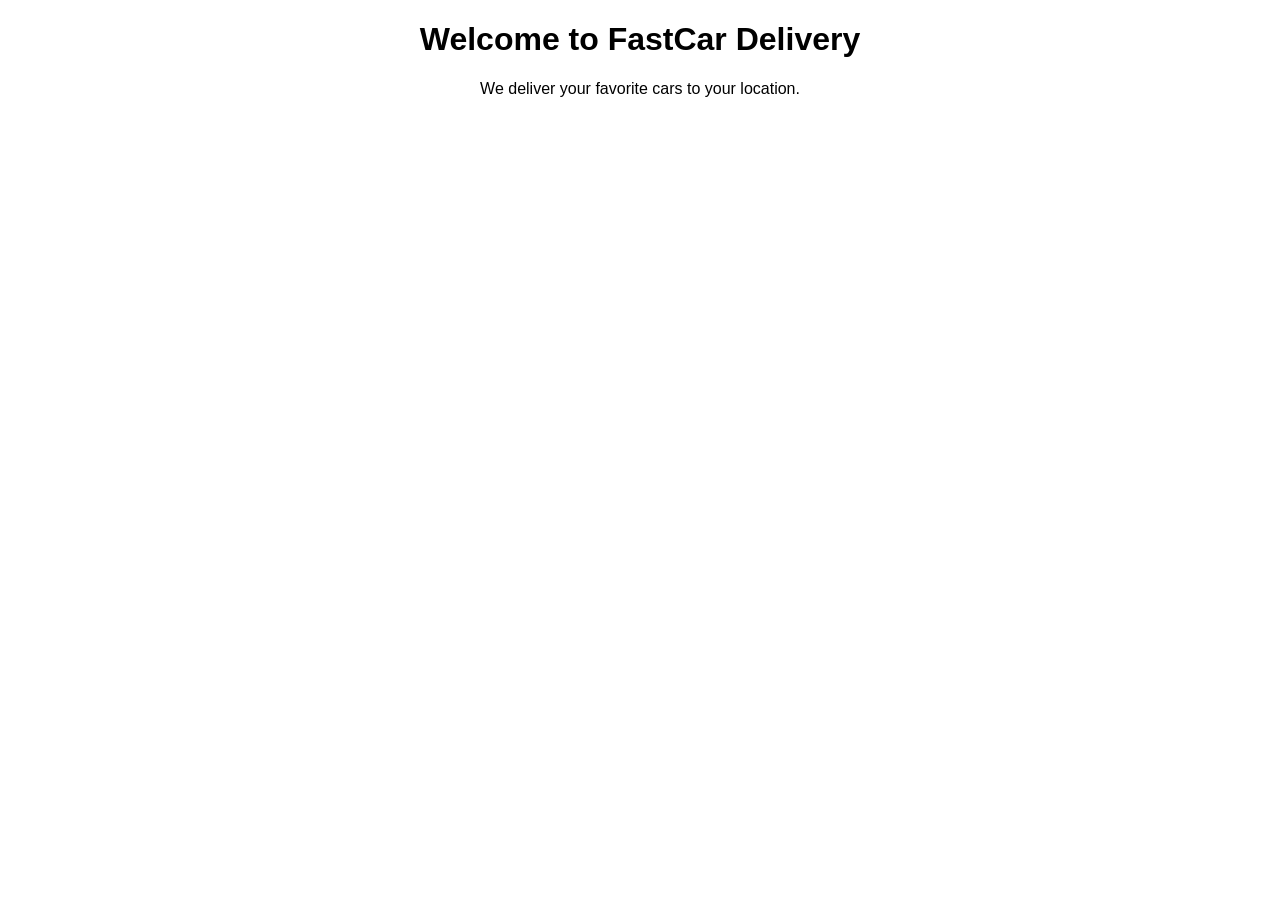
<file: index.html>
<!DOCTYPE html>
<html>
<head>
<title>FastCar Delivery</title>
<link rel="stylesheet" href="style.css">
</head>
<body>
<h1>Welcome to FastCar Delivery</h1>
<p>We deliver your favorite cars to your location.</p>
</body>
</html>
</file>
<file: style.css>
body {
font-family: Arial;
text-align: center;
background-color: white;
}
</file>
